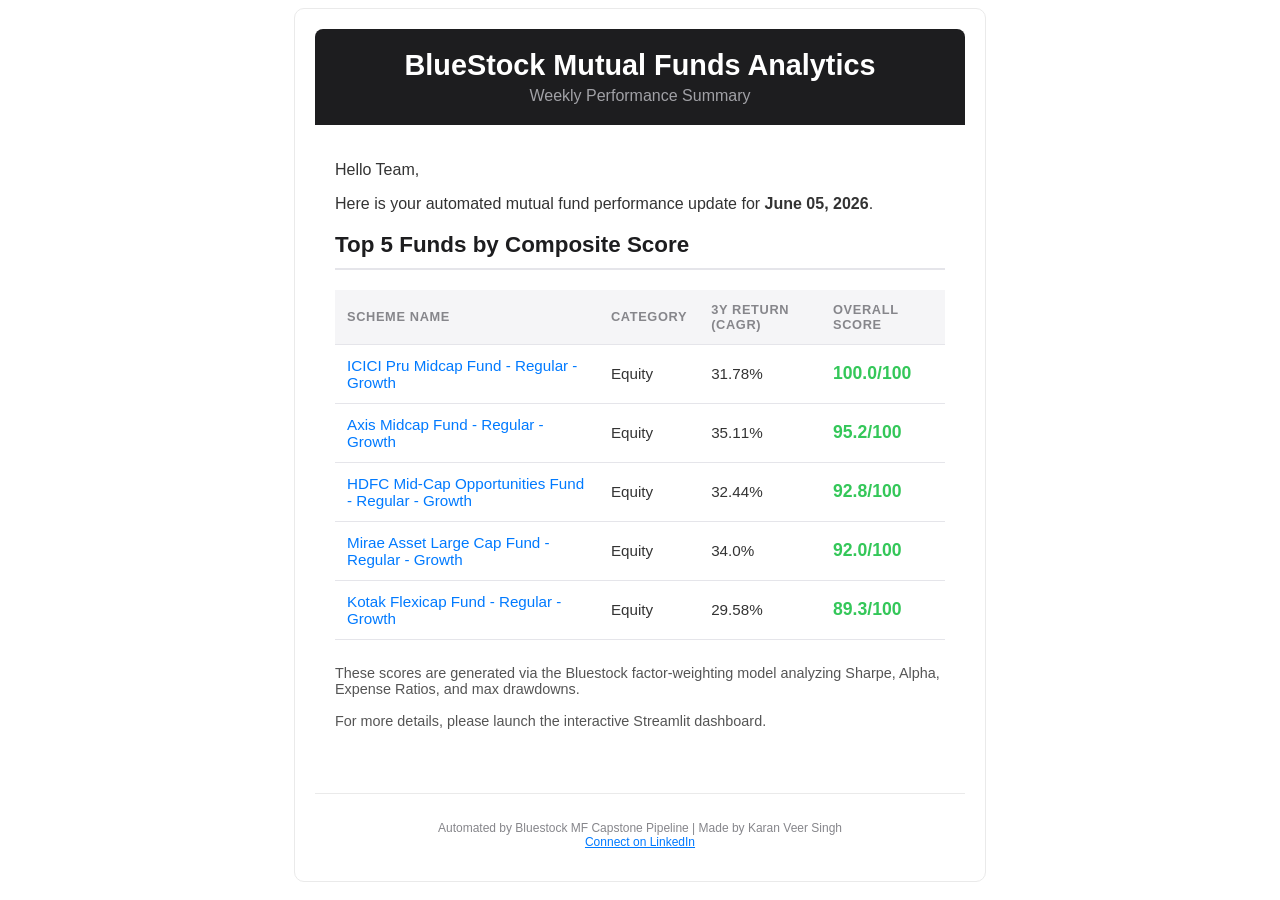
<file: reports/weekly_summary.html>
<html>
      <head>
        <style>
          body { font-family: 'Helvetica Neue', Helvetica, Arial, sans-serif; color: #333; }
          .container { max-width: 650px; margin: 0 auto; padding: 20px; border: 1px solid #eaeaea; border-radius: 10px; }
          .header { text-align: center; background-color: #1D1D1F; color: white; padding: 20px; border-radius: 8px 8px 0 0; }
          .content { padding: 20px; }
          h2 { color: #1D1D1F; font-size: 1.4rem; border-bottom: 2px solid #E5E5EA; padding-bottom: 10px; }
          table { width: 100%; border-collapse: collapse; margin-top: 20px; font-size: 0.95rem; }
          th, td { padding: 12px; text-align: left; border-bottom: 1px solid #E5E5EA; }
          th { background-color: #F5F5F7; font-weight: 600; color: #86868B; text-transform: uppercase; font-size: 0.8rem; letter-spacing: 0.05em; }
          .footer { margin-top: 30px; font-size: 12px; color: #86868B; text-align: center; border-top: 1px solid #eaeaea; padding-top: 15px; }
          .highlight-score { color: #34C759; font-weight: bold; font-size: 1.1rem; }
        </style>
      </head>
      <body>
        <div class="container">
          <div class="header">
            <h1 style="margin:0; font-size:1.8rem; font-weight:600;">BlueStock Mutual Funds Analytics</h1>
            <p style="margin:5px 0 0 0; color:#A1A1A6;">Weekly Performance Summary</p>
          </div>
          <div class="content">
            <p>Hello Team,</p>
            <p>Here is your automated mutual fund performance update for <strong>June 05, 2026</strong>.</p>
            <h2>Top 5 Funds by Composite Score</h2>
            <table>
              <tr>
                <th>Scheme Name</th>
                <th>Category</th>
                <th>3Y Return (CAGR)</th>
                <th>Overall Score</th>
              </tr>
    
              <tr>
                <td style="font-weight:500; color:#007AFF;">ICICI Pru Midcap Fund - Regular - Growth</td>
                <td>Equity</td>
                <td>31.78%</td>
                <td class="highlight-score">100.0/100</td>
              </tr>
        
              <tr>
                <td style="font-weight:500; color:#007AFF;">Axis Midcap Fund - Regular - Growth</td>
                <td>Equity</td>
                <td>35.11%</td>
                <td class="highlight-score">95.2/100</td>
              </tr>
        
              <tr>
                <td style="font-weight:500; color:#007AFF;">HDFC Mid-Cap Opportunities Fund - Regular - Growth</td>
                <td>Equity</td>
                <td>32.44%</td>
                <td class="highlight-score">92.8/100</td>
              </tr>
        
              <tr>
                <td style="font-weight:500; color:#007AFF;">Mirae Asset Large Cap Fund - Regular - Growth</td>
                <td>Equity</td>
                <td>34.0%</td>
                <td class="highlight-score">92.0/100</td>
              </tr>
        
              <tr>
                <td style="font-weight:500; color:#007AFF;">Kotak Flexicap Fund - Regular - Growth</td>
                <td>Equity</td>
                <td>29.58%</td>
                <td class="highlight-score">89.3/100</td>
              </tr>
        
            </table>
            <p style="margin-top: 25px; font-size:0.9rem; color:#555;">
              These scores are generated via the Bluestock factor-weighting model analyzing Sharpe, Alpha, Expense Ratios, and max drawdowns.
              <br><br>
              For more details, please launch the interactive Streamlit dashboard.
            </p>
          </div>
          <div class="footer">
            <p>Automated by Bluestock MF Capstone Pipeline | Made by Karan Veer Singh<br>
            <a href="https://www.linkedin.com/in/karanveersingh05/" style="color:#007AFF;">Connect on LinkedIn</a></p>
          </div>
        </div>
      </body>
    </html>
</file>
